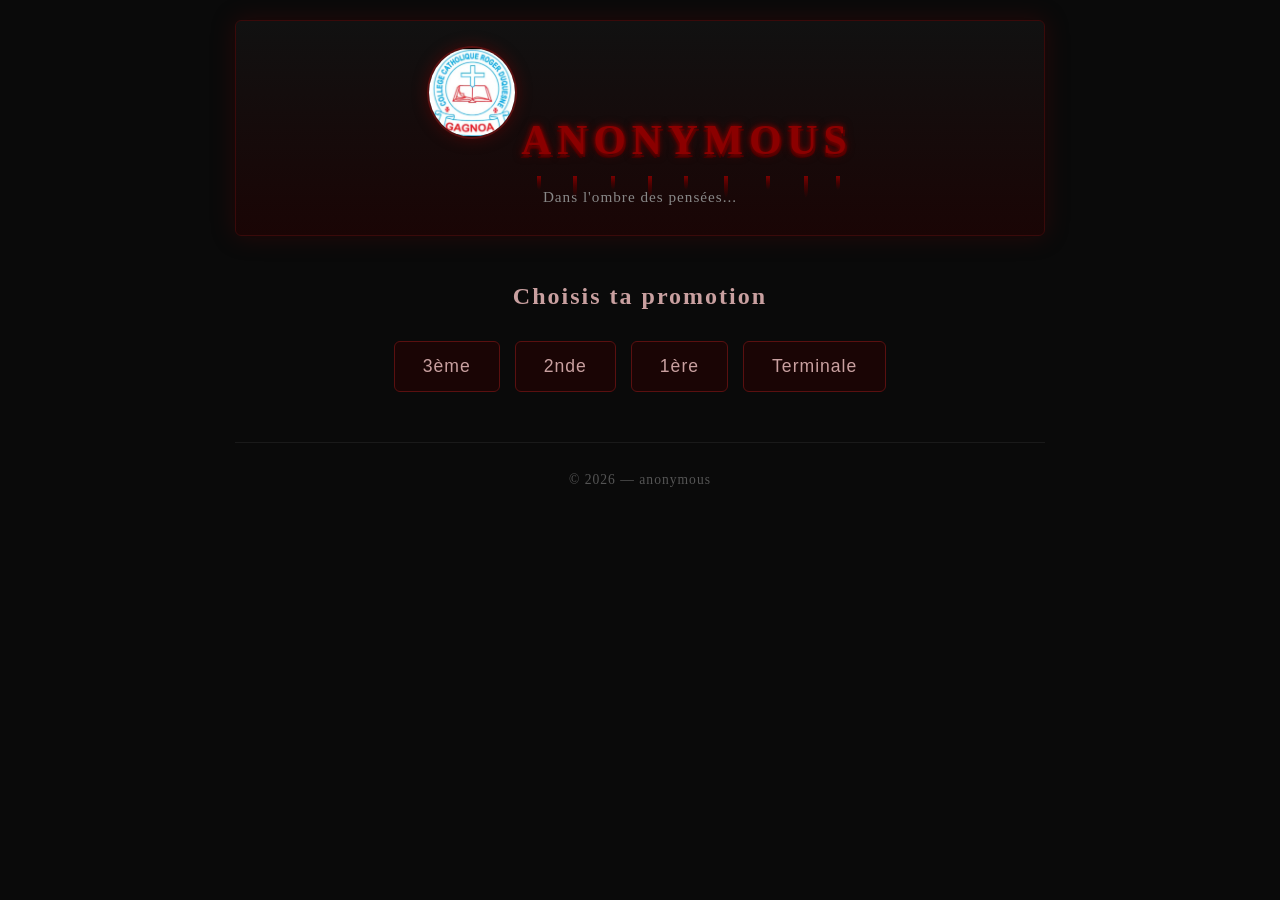
<file: index.html>
<!DOCTYPE html>
<html lang="fr">
<head>
    <meta charset="UTF-8">
    <meta name="viewport" content="width=device-width, initial-scale=1.0">
    <title>anonymous</title>
    <link rel="stylesheet" href="style.css">
    <style>
        .choix-promo {
            text-align: center;
            margin-top: 40px;
        }
        .choix-promo h2 {
            color: #c9a0a0;
            margin-bottom: 25px;
            letter-spacing: 2px;
        }
        .boutons {
            display: flex;
            flex-wrap: wrap;
            justify-content: center;
            gap: 15px;
        }
        .boutons button {
            background: #1a0505;
            color: #c9a0a0;
            border: 1px solid #5a1010;
            padding: 14px 28px;
            font-size: 1.1rem;
            cursor: pointer;
            border-radius: 6px;
            letter-spacing: 1px;
            transition: all 0.3s;
        }
        .boutons button:hover {
            background: #3a0a0a;
            color: #ff6b6b;
            box-shadow: 0 0 15px rgba(140, 0, 0, 0.4);
        }

        /* Fenêtre de rappel */
        #rappel {
            display: none;
            position: fixed;
            top: 0; left: 0;
            width: 100%; height: 100%;
            background: rgba(0,0,0,0.85);
            z-index: 1000;
            justify-content: center;
            align-items: center;
        }
        #rappel .contenu {
            background: #111;
            border: 1px solid #5a1010;
            padding: 30px;
            max-width: 500px;
            width: 90%;
            border-radius: 8px;
            text-align: center;
            box-shadow: 0 0 30px rgba(120, 0, 0, 0.4);
        }
        #rappel h3 {
            color: #c9a0a0;
            margin-bottom: 15px;
        }
        #rappel p {
            color: #bbb;
            margin-bottom: 20px;
            line-height: 1.6;
        }
        #rappel button {
            background: #5a1010;
            color: white;
            border: none;
            padding: 12px 30px;
            font-size: 1rem;
            cursor: pointer;
            border-radius: 5px;
        }
        #rappel button:hover {
            background: #8b0000;
        }
    </style>
</head>
<body>

    <header>
        <img src="education.jpg" alt="Logo">
        <h1 class="sang">
            <span>a</span><span>n</span><span>o</span><span>n</span><span>y</span><span>m</span><span>o</span><span>u</span><span>s</span>
        </h1>
        <p>Dans l'ombre des pensées...</p>
    </header>

    <div class="choix-promo">
        <h2>Choisis ta promotion</h2>
        <div class="boutons">
            <button onclick="choisirPromo('3eme')">3ème</button>
            <button onclick="choisirPromo('2nde')">2nde</button>
            <button onclick="choisirPromo('1ere')">1ère</button>
            <button onclick="choisirPromo('tle')">Terminale</button>
        </div>
    </div>

    <!-- Fenêtre de rappel -->
    <div id="rappel">
        <div class="contenu">
            <h3>Rappel important</h3>
            <p>
                Les informations diffusées sur ce site ont été vérifiées dans la mesure du possible.<br><br>
                Elles sont partagées de manière anonyme.<br><br>
                En continuant, tu acceptes de lire ces contenus avec responsabilité et de ne pas les utiliser pour nuire à autrui.
            </p>
            <button onclick="accepterRappel()">J'ai compris</button>
        </div>
    </div>

    <footer>
        <p>© 2026 — anonymous</p>
    </footer>

    <script>
        let promoChoisie = "";

        function choisirPromo(promo) {
            promoChoisie = promo;
            document.getElementById('rappel').style.display = 'flex';
        }

        function accepterRappel() {
            // On enregistre la promotion choisie
            localStorage.setItem('promo', promoChoisie);
            // On redirige vers la page de la promo
            window.location.href = promoChoisie + '.html';
        }
    </script>

</body>
</html>
</file>
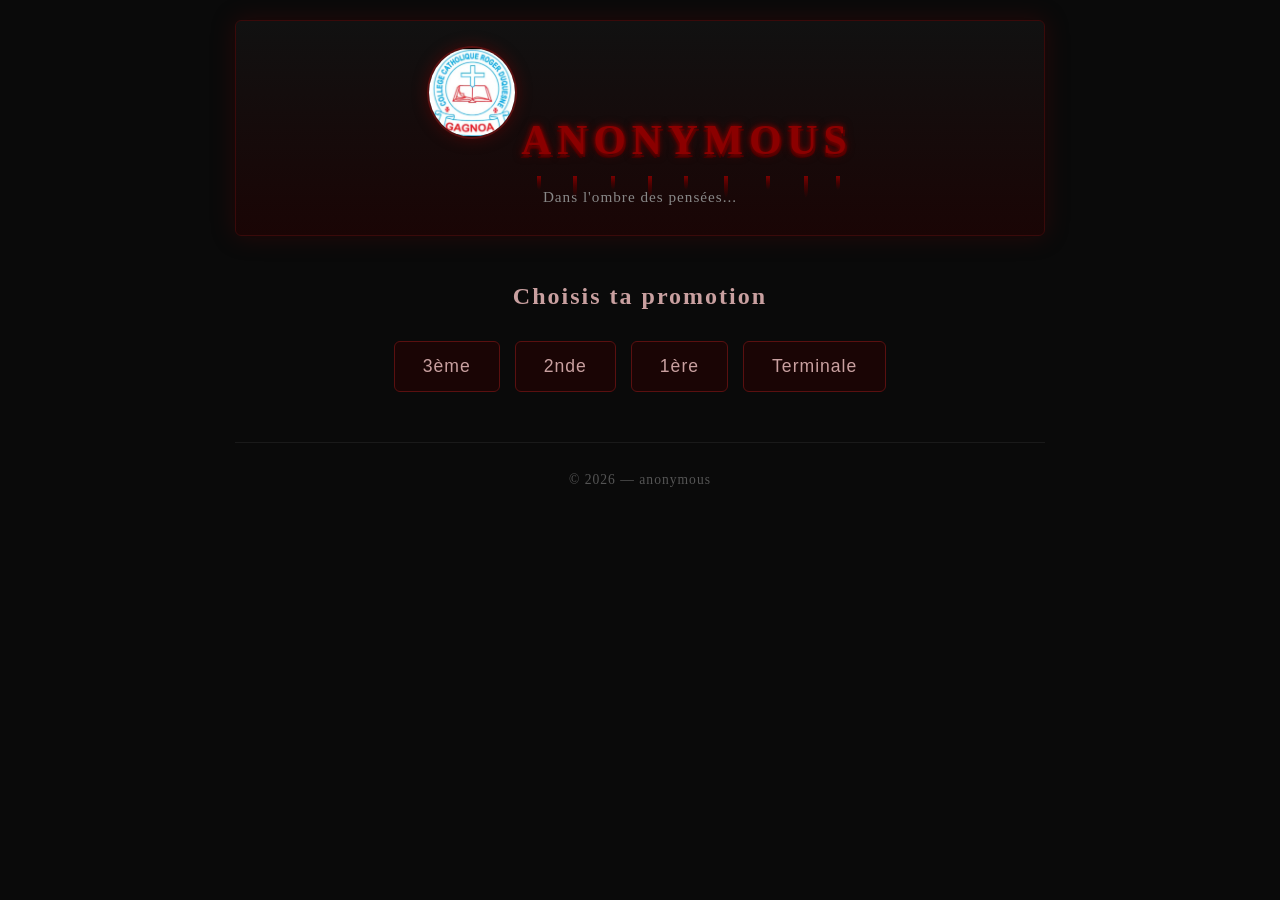
<file: 1ere.html>
<!DOCTYPE html>
<html lang="fr">
<head>
    <meta charset="UTF-8">
    <meta name="viewport" content="width=device-width, initial-scale=1.0">
    <title>1ère — anonymous</title>
    <link rel="stylesheet" href="style.css">
    <script>
        if (localStorage.getItem('promo') !== '1ere') {
            window.location.href = 'index.html';
        }
    </script>
</head>
<body>

    <header>
        <img src="education.jpg" alt="Logo">
        <h1 class="sang">
            <span>a</span><span>n</span><span>o</span><span>n</span><span>y</span><span>m</span><span>o</span><span>u</span><span>s</span>
        </h1>
        <p><a href="index.html">← Retour à l'accueil</a></p>
    </header>

    <main>
        <article>
            <h2>Secrets de la 1ère</h2>
            <p class="date">Tous les secrets de la promo</p>
            
            <p>Ici tu pourras écrire tous les secrets de la 1ère, les uns à la suite des autres.</p>
            
            <p>• Exemple de secret...</p>
            <p>• Un autre secret...</p>
            <p>• Encore un secret...</p>
        </article>
    </main>

    <footer>
        <p>© 2026 — anonymous</p>
    </footer>

</body>
</html>
</file>
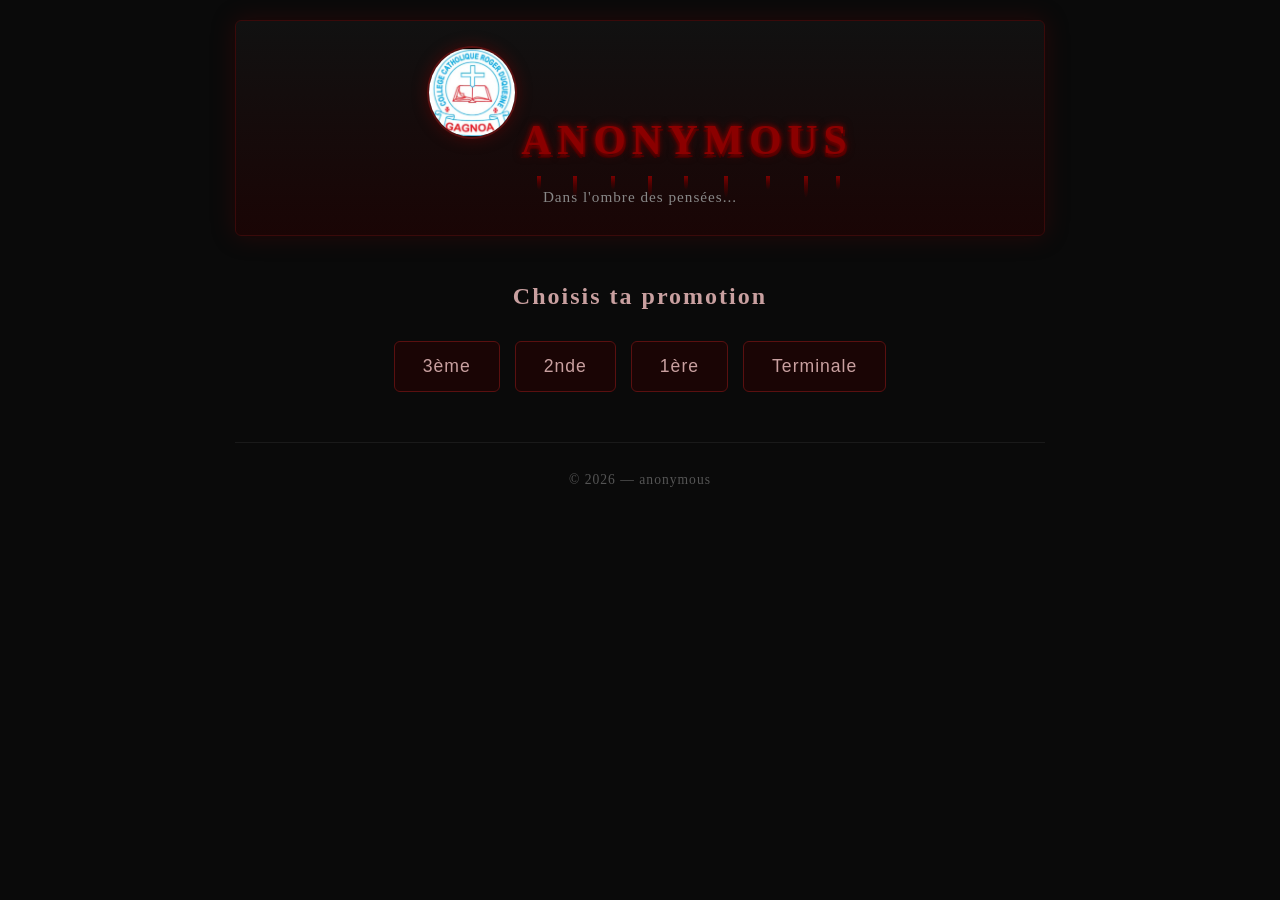
<file: 2nde.html>
<!DOCTYPE html>
<html lang="fr">
<head>
    <meta charset="UTF-8">
    <meta name="viewport" content="width=device-width, initial-scale=1.0">
    <title>2nde — anonymous</title>
    <link rel="stylesheet" href="style.css">
    <script>
        if (localStorage.getItem('promo') !== '2nde') {
            window.location.href = 'index.html';
        }
    </script>
</head>
<body>

    <header>
        <img src="education.jpg" alt="Logo">
        <h1 class="sang">
            <span>a</span><span>n</span><span>o</span><span>n</span><span>y</span><span>m</span><span>o</span><span>u</span><span>s</span>
        </h1>
        <p><a href="index.html">← Retour à l'accueil</a></p>
    </header>

    <main>
        <article>
            <h2>Secrets de la 2nde</h2>
            <p class="date">Tous les secrets de la promo</p>
            
            <p>Ici tu pourras écrire tous les secrets de la 2nde, les uns à la suite des autres.</p>
            
            <p>• Exemple de secret...</p>
            <p>• Un autre secret...</p>
            <p>• Encore un secret...</p>
        </article>
    </main>

    <footer>
        <p>© 2026 — anonymous</p>
    </footer>

</body>
</html>
</file>
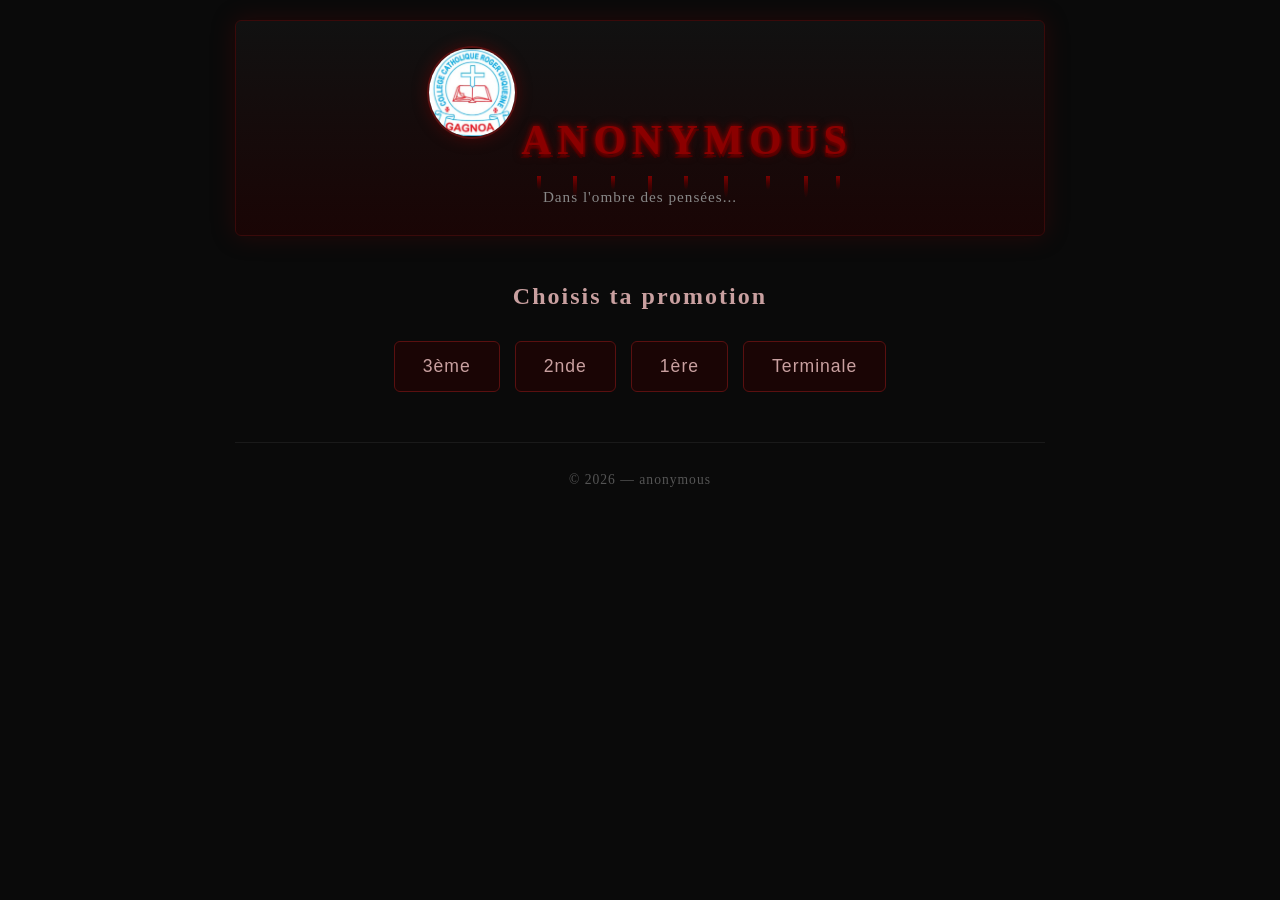
<file: 3eme.html>
<!DOCTYPE html>
<html lang="fr">
<head>
    <meta charset="UTF-8">
    <meta name="viewport" content="width=device-width, initial-scale=1.0">
    <title>3ème — anonymous</title>
    <link rel="stylesheet" href="style.css">
    <script>
        // Vérifie que le visiteur a bien choisi la 3ème
        if (localStorage.getItem('promo') !== '3eme') {
            window.location.href = 'index.html';
        }
    </script>
</head>
<body>

    <header>
        <img src="education.jpg" alt="Logo">
        <h1 class="sang">
            <span>a</span><span>n</span><span>o</span><span>n</span><span>y</span><span>m</span><span>o</span><span>u</span><span>s</span>
        </h1>
        <p><a href="index.html">← Retour à l'accueil</a></p>
    </header>

    <main>
        <article>
            <h2>Secrets de la 3ème</h2>
            <p class="date">Tous les secrets de la promo</p>
            
            <p>Ici tu pourras écrire tous les secrets de la 3ème, les uns à la suite des autres.</p>
            
            <p>• Exemple de secret...</p>
            <p>• Un autre secret...</p>
            <p>• Encore un secret...</p>
        </article>
    </main>

    <footer>
        <p>© 2026 — anonymous</p>
    </footer>

</body>
</html>
</file>
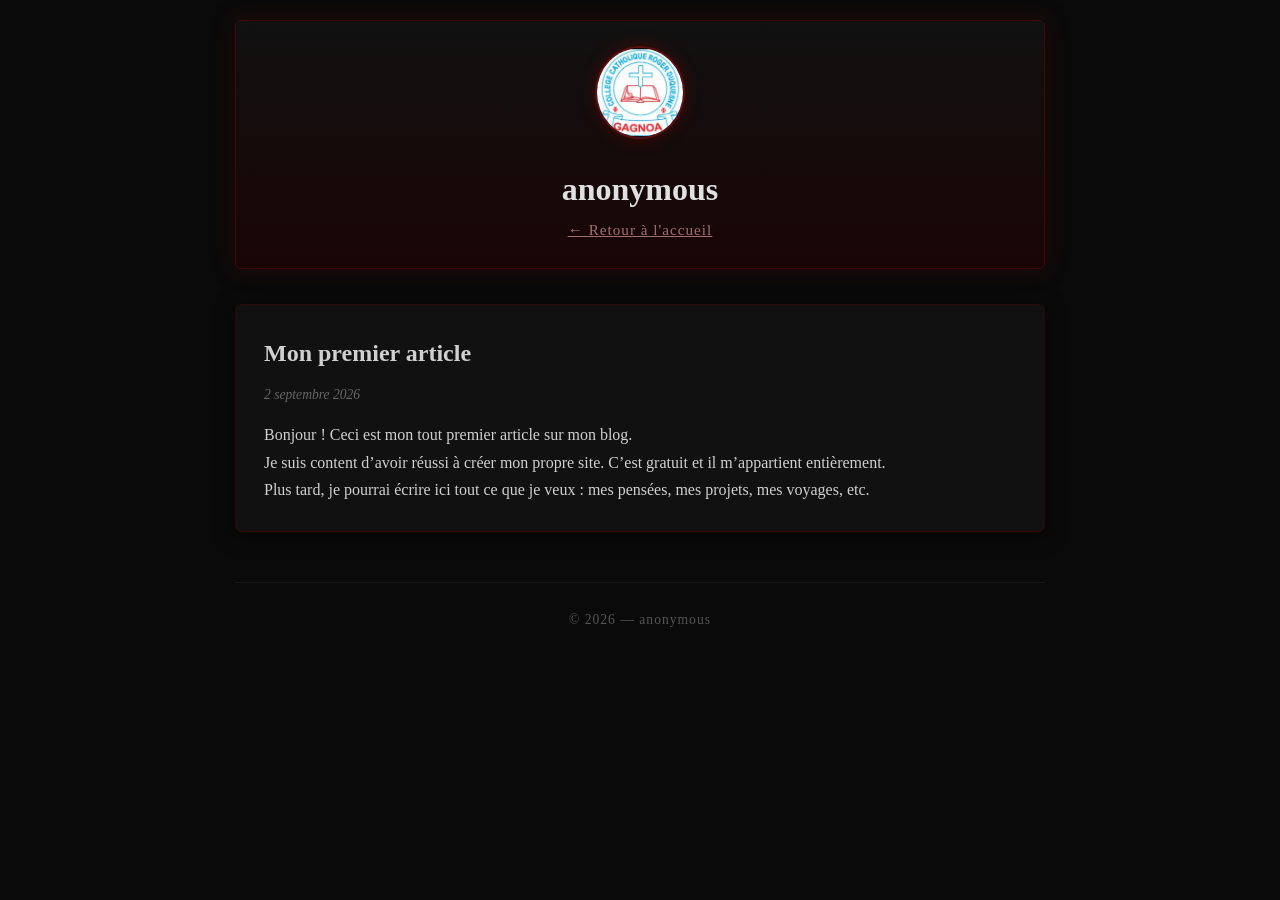
<file: article1.html>
<!DOCTYPE html>
<html lang="fr">
<head>
    <meta charset="UTF-8">
    <meta name="viewport" content="width=device-width, initial-scale=1.0">
    <title>Mon premier article — anonymous</title>
    <link rel="stylesheet" href="style.css">
</head>
<body>

    <header>
        <img src="education.jpg" alt="Logo Collège Catholique Roger Duquesne">
        <h1>anonymous</h1>
        <p><a href="index.html">← Retour à l'accueil</a></p>
    </header>

    <main>
        <article>
            <h2>Mon premier article</h2>
            <p class="date">2 septembre 2026</p>
            
            <p>Bonjour ! Ceci est mon tout premier article sur mon blog.</p>
            
            <p>Je suis content d’avoir réussi à créer mon propre site. 
            C’est gratuit et il m’appartient entièrement.</p>
            
            <p>Plus tard, je pourrai écrire ici tout ce que je veux : 
            mes pensées, mes projets, mes voyages, etc.</p>
        </article>
    </main>

    <footer>
        <p>© 2026 — anonymous</p>
    </footer>

</body>
</html>
</file>
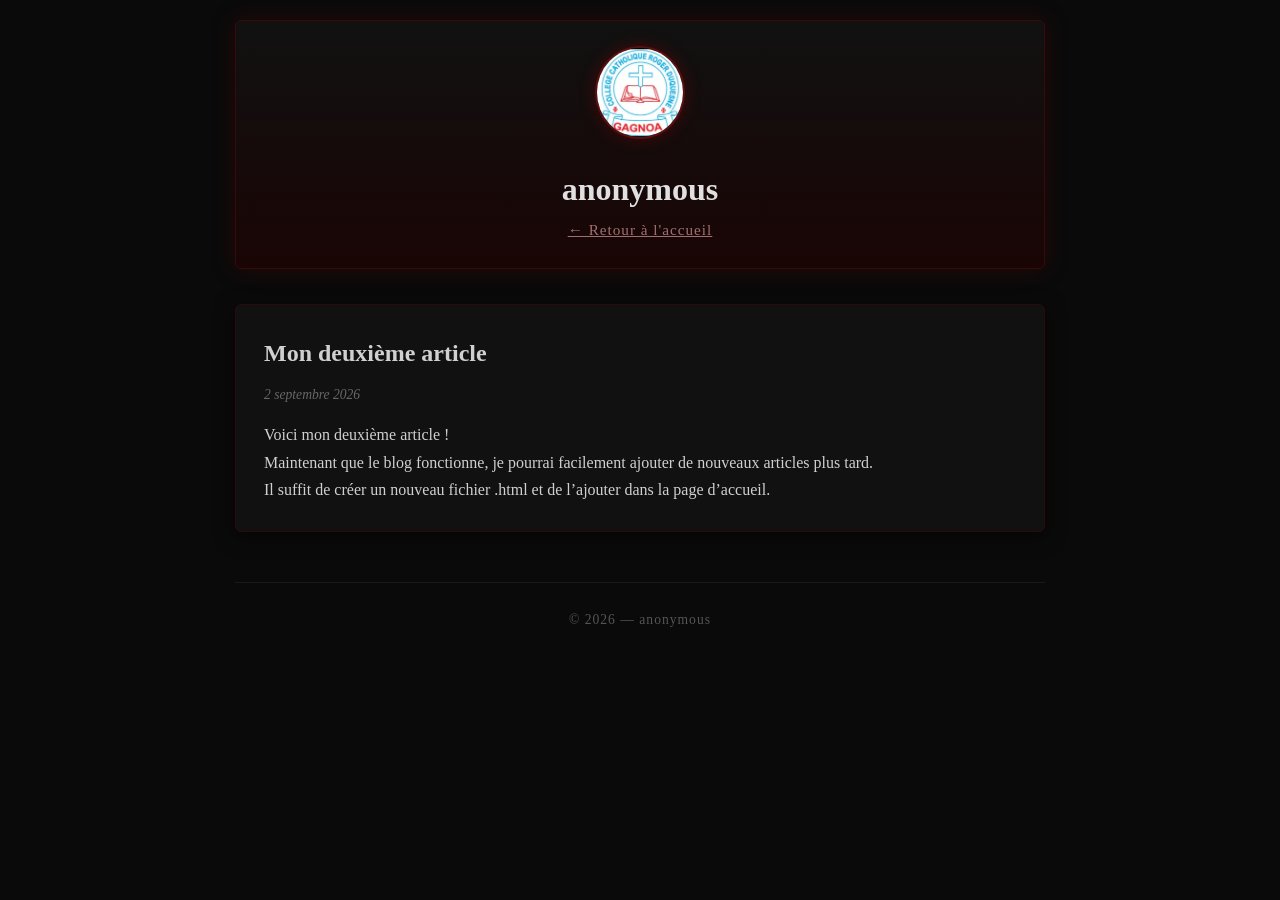
<file: article2.html>
<!DOCTYPE html>
<html lang="fr">
<head>
    <meta charset="UTF-8">
    <meta name="viewport" content="width=device-width, initial-scale=1.0">
    <title>Mon deuxième article — anonymous</title>
    <link rel="stylesheet" href="style.css">
</head>
<body>

    <header>
        <img src="education.jpg" alt="Logo Collège Catholique Roger Duquesne">
        <h1>anonymous</h1>
        <p><a href="index.html">← Retour à l'accueil</a></p>
    </header>

    <main>
        <article>
            <h2>Mon deuxième article</h2>
            <p class="date">2 septembre 2026</p>
            
            <p>Voici mon deuxième article !</p>
            
            <p>Maintenant que le blog fonctionne, je pourrai facilement 
            ajouter de nouveaux articles plus tard.</p>
            
            <p>Il suffit de créer un nouveau fichier .html et de l’ajouter 
            dans la page d’accueil.</p>
        </article>
    </main>

    <footer>
        <p>© 2026 — anonymous</p>
    </footer>

</body>
</html>
</file>
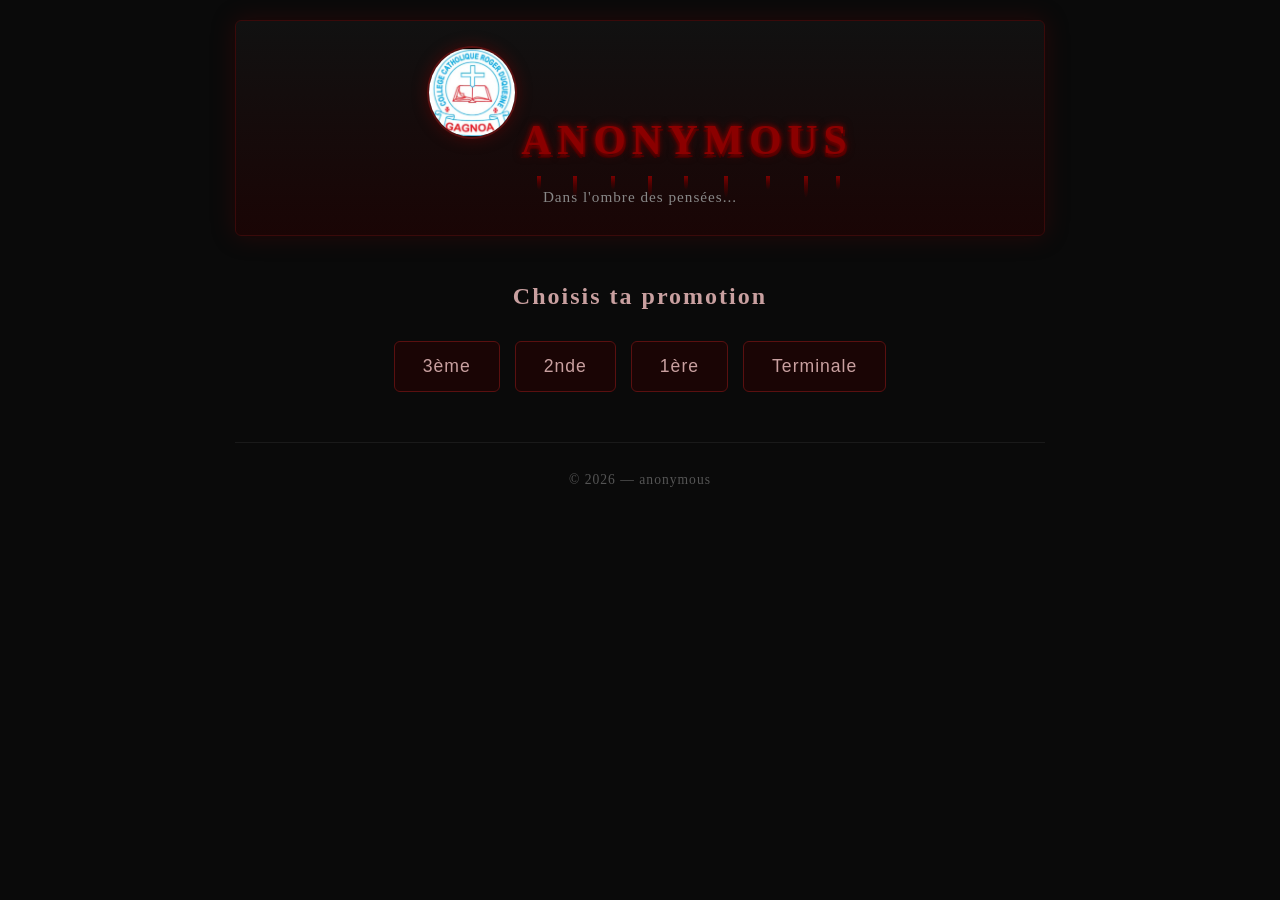
<file: tle.html>
<!DOCTYPE html>
<html lang="fr">
<head>
    <meta charset="UTF-8">
    <meta name="viewport" content="width=device-width, initial-scale=1.0">
    <title>Terminale — anonymous</title>
    <link rel="stylesheet" href="style.css">
    <script>
        if (localStorage.getItem('promo') !== 'tle') {
            window.location.href = 'index.html';
        }
    </script>
</head>
<body>

    <header>
        <img src="education.jpg" alt="Logo">
        <h1 class="sang">
            <span>a</span><span>n</span><span>o</span><span>n</span><span>y</span><span>m</span><span>o</span><span>u</span><span>s</span>
        </h1>
        <p><a href="index.html">← Retour à l'accueil</a></p>
    </header>

    <main>
        <article>
            <h2>Secrets de la Terminale</h2>
            <p class="date">Tous les secrets de la promo</p>
            
            <p>Ici tu pourras écrire tous les secrets de la Terminale, les uns à la suite des autres.</p>
            
            <p>• Exemple de secret...</p>
            <p>• Un autre secret...</p>
            <p>• Encore un secret...</p>
        </article>
    </main>

    <footer>
        <p>© 2026 — anonymous</p>
    </footer>

</body>
</html>
</file>
<file: style.css>
* {
    margin: 0;
    padding: 0;
    box-sizing: border-box;
}

body {
    font-family: Georgia, 'Times New Roman', serif;
    line-height: 1.7;
    background-color: #0a0a0a;
    color: #d0d0d0;
    max-width: 850px;
    margin: 0 auto;
    padding: 20px;
    min-height: 100vh;
}

header {
    background: linear-gradient(180deg, #111111, #1a0505);
    color: #e0e0e0;
    padding: 25px 20px;
    text-align: center;
    border: 1px solid #3a0a0a;
    border-radius: 6px;
    margin-bottom: 35px;
    box-shadow: 0 0 25px rgba(120, 0, 0, 0.25);
}

/* Logo qui clignote */
header img {
    width: 90px;
    height: auto;
    margin-bottom: 15px;
    border-radius: 50%;
    border: 2px solid #5a1010;
    box-shadow: 0 0 15px rgba(140, 0, 0, 0.4);
    animation: clignote 1.8s infinite;
}

/* Titre anonymous */
header h1.sang {
    font-size: 2.6rem;
    letter-spacing: 6px;
    text-transform: uppercase;
    margin-bottom: 8px;
    font-weight: bold;
    display: inline-block;
}

header h1.sang span {
    display: inline-block;
    color: #8b0000;
    position: relative;
    animation: clignote 2.2s infinite;
    text-shadow: 
        0 0 5px #8b0000,
        0 0 10px #5a0000,
        2px 3px 0 #4a0000,
        -1px 4px 0 #3a0000;
}

/* Gouttes de sang qui coulent sous chaque lettre */
header h1.sang span::after {
    content: "";
    position: absolute;
    top: 100%;
    left: 50%;
    transform: translateX(-50%);
    width: 4px;
    height: 18px;
    background: linear-gradient(to bottom, #8b0000, #4a0000, transparent);
    border-radius: 0 0 50% 50%;
    animation: coule 2.5s infinite;
    opacity: 0.85;
}

header h1.sang span:nth-child(odd)::after {
    animation-delay: 0.3s;
    height: 14px;
}

header h1.sang span:nth-child(even)::after {
    animation-delay: 0.7s;
    height: 22px;
}

header p {
    color: #888;
    font-size: 0.95rem;
    letter-spacing: 1px;
}

main article {
    background-color: #111111;
    padding: 28px;
    margin-bottom: 25px;
    border-radius: 6px;
    border: 1px solid #2a0a0a;
    box-shadow: 0 4px 20px rgba(0, 0, 0, 0.6);
    transition: border-color 0.3s, box-shadow 0.3s;
}

main article:hover {
    border-color: #5a1010;
    box-shadow: 0 0 20px rgba(120, 0, 0, 0.2);
}

main article h2 {
    margin-bottom: 10px;
}

main article h2 a {
    color: #c9a0a0;
    text-decoration: none;
    letter-spacing: 1px;
    transition: color 0.3s;
}

main article h2 a:hover {
    color: #ff6b6b;
    text-shadow: 0 0 8px rgba(180, 0, 0, 0.5);
}

.date {
    color: #666;
    font-size: 0.85em;
    margin-bottom: 15px;
    font-style: italic;
}

footer {
    text-align: center;
    margin-top: 50px;
    padding: 25px;
    color: #555;
    font-size: 0.85em;
    border-top: 1px solid #1a1a1a;
    letter-spacing: 1px;
}

a {
    color: #a07070;
}

/* Animations */
@keyframes clignote {
    0%, 100% { opacity: 1; }
    50% { opacity: 0.35; }
}

@keyframes coule {
    0% {
        height: 0;
        opacity: 0;
    }
    30% {
        opacity: 0.9;
    }
    100% {
        height: 22px;
        opacity: 0;
    }
}
</file>
